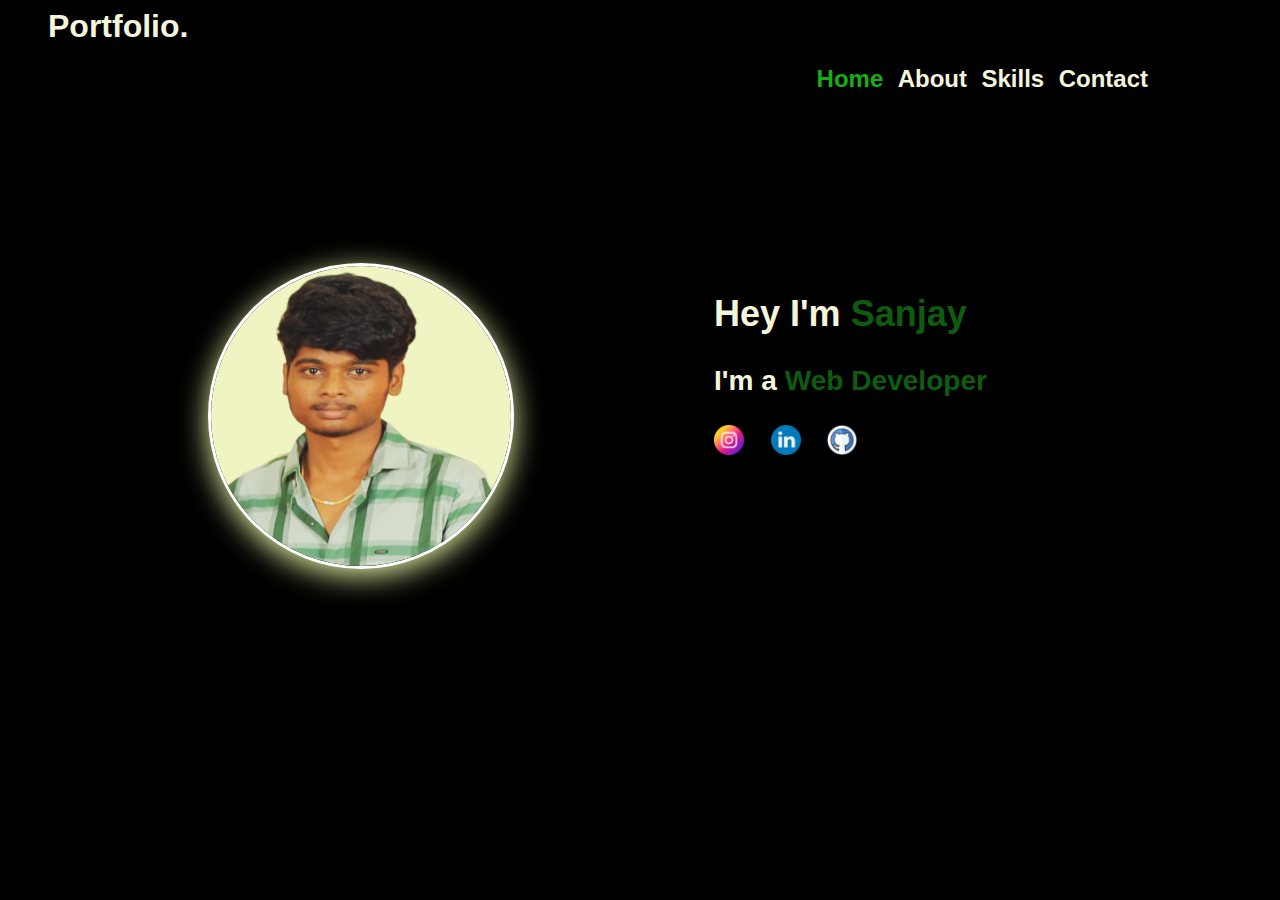
<file: index.html>
<!DOCTYPE html>
<html lang="en">

<head>
  <meta charset="UTF-8">
  <meta name="viewport" content="width=device-width, initial-scale=1.0">
  <title>Portfolio | Sanjay</title>
</head>

<body>
  <link rel="stylesheet" href="profile.css">
  <div class="section-one">
    <h1 class="section-one__name">Portfolio.</h1>
  </div>
  <div class="section-two">
    <h2 class="section-two__h">Home</h2>
    <a href="about.html">
      <h2 class="section-two__a">About</h2></a>
    <a href="skill.html">
      <h2 class="section-two__s">Skills</h2></a>
    <a href="contact.html">
      <h2 class="section-two__c">Contact</h2></a>
  </div>
  <div class="profile-container">
    <div class="profilephoto">
    <img src="sanjayy.jpg" alt="Profile" class="profile-pic" /></div>
    <div class="profile-text">
      <h2>Hey I'm <span>Sanjay</span></h2>
      <h3>I'm a <span>Web Developer</span></h3>
      <div class="image">
      <a href="https://www.instagram.com/_sanjay_2205?igsh=MW5sYW52dG04OWU5ZA==&utm_source=ig_contact_invite">
        <img class="png1" src="image1.png" alt="vcfv"></a>
      <a
        href="https://www.linkedin.com/in/sanjay-marx-25aa27325?utm_source=share&utm_campaign=share_via&utm_content=profile&utm_medium=android_app">
        <img class="png2" src="linkedin.png" alt=""></a>
      <a href="https://github.com/sanjayaswin/Sanjay">
        <img class="png3" src="github.png" alt=""></a></div>
    </div>

  </div>
</body>

</html>
</file>
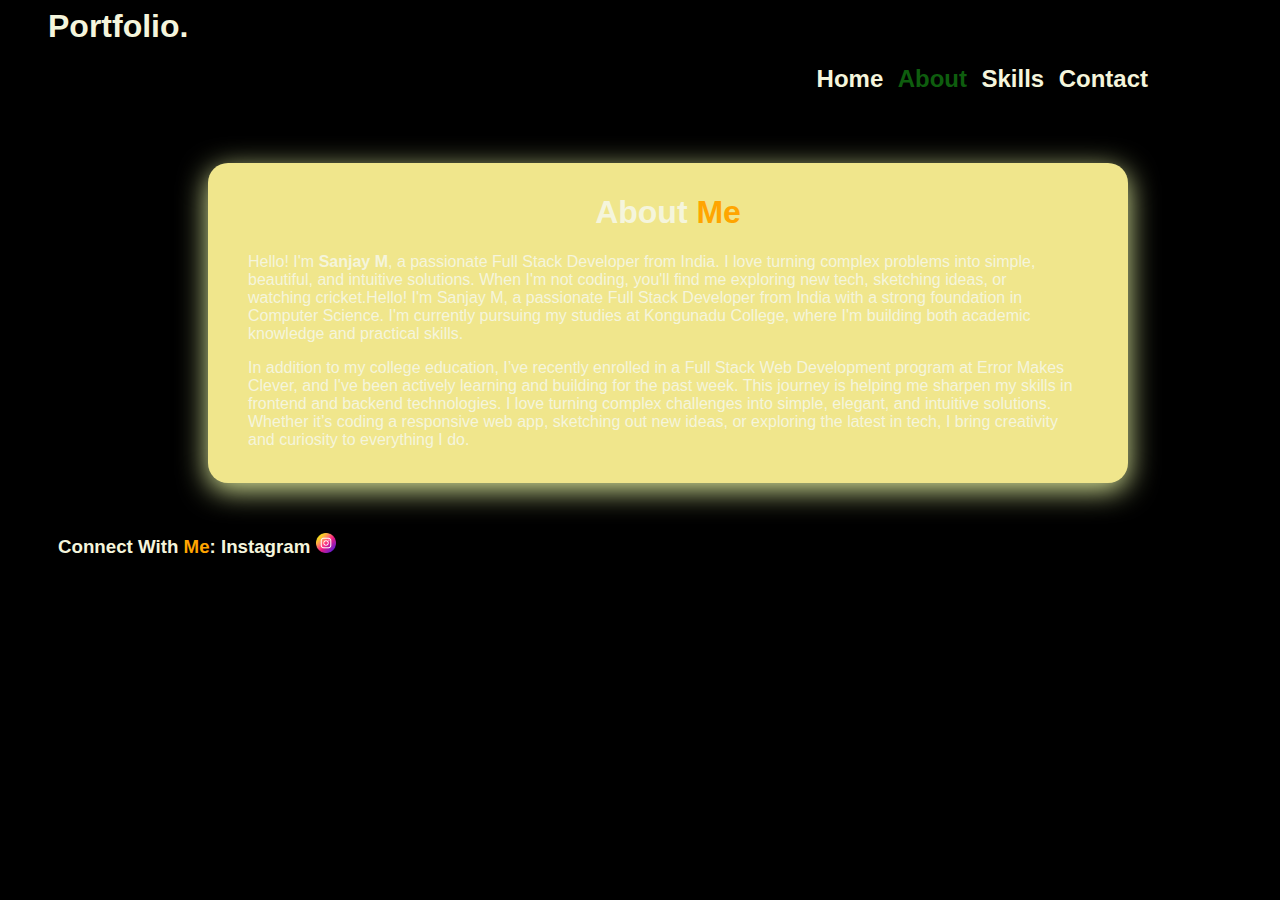
<file: about.html>
<!DOCTYPE html>
<html lang="en">
<head>
    <meta charset="UTF-8">
    <meta name="viewport" content="width=device-width, initial-scale=1.0">
    <title>About Me</title>
</head>
<body>
   <style>
@import url('https://fonts.googleapis.com/css2?family=Poppins:ital,wght@0,100;0,200;0,300;0,400;0,500;0,600;0,700;0,800;0,900;1,100;1,200;1,300;1,400;1,500;1,600;1,700;1,800;1,900&display=swap');
</style>
    <link rel="stylesheet" href="about.css">
<div class="section-one">
    <h1 class="section-one__name">Portfolio.</h1>
  </div>
  <div class="section-two">
    <a href="index.html">
    <h2 class="section-two__h">Home</h2></a>
    <h2 class="section-two__a">About</h2>
    <a href="skill.html">
      <h2 class="section-two__s">Skills</h2></a>
    <a href="contact.html"><h2 class="section-two__c">Contact</h2></a>
  </div>
  <div class="aboutme"><center>
<h1 class="aboutme__one">About <span>Me</span></h1></center>
<p class="aboutme__two">Hello! I'm <strong>Sanjay M</strong>, a passionate Full Stack Developer from India. I love turning complex problems into simple, beautiful, and intuitive solutions. When I'm not coding, you'll find me exploring new tech, sketching ideas, or watching cricket.Hello! I'm Sanjay M, a passionate Full Stack Developer from India with a strong foundation in Computer Science. I'm currently pursuing my studies at Kongunadu College, where I'm building both academic knowledge and practical skills.</p>
<p class="aboutme__three">In addition to my college education, I’ve recently enrolled in a Full Stack Web Development program at Error Makes Clever, and I've been actively learning and building for the past week. This journey is helping me sharpen my skills in frontend and backend technologies.
I love turning complex challenges into simple, elegant, and intuitive solutions. Whether it’s coding a responsive web app, sketching out new ideas, or exploring the latest in tech, I bring creativity and curiosity to everything I do.</p>
</p></div>
<div class="line">
<h3 class="one">Connect With <span class="wide">Me</span>:
     <a href="https://www.instagram.com/_sanjay_2205?igsh=MW5sYW52dG04OWU5ZA==&utm_source=ig_contact_invite">Instagram <img class="png1" src="image1.png" alt="rv"></a>
</h3></div>
</body> 
</html>
</file>
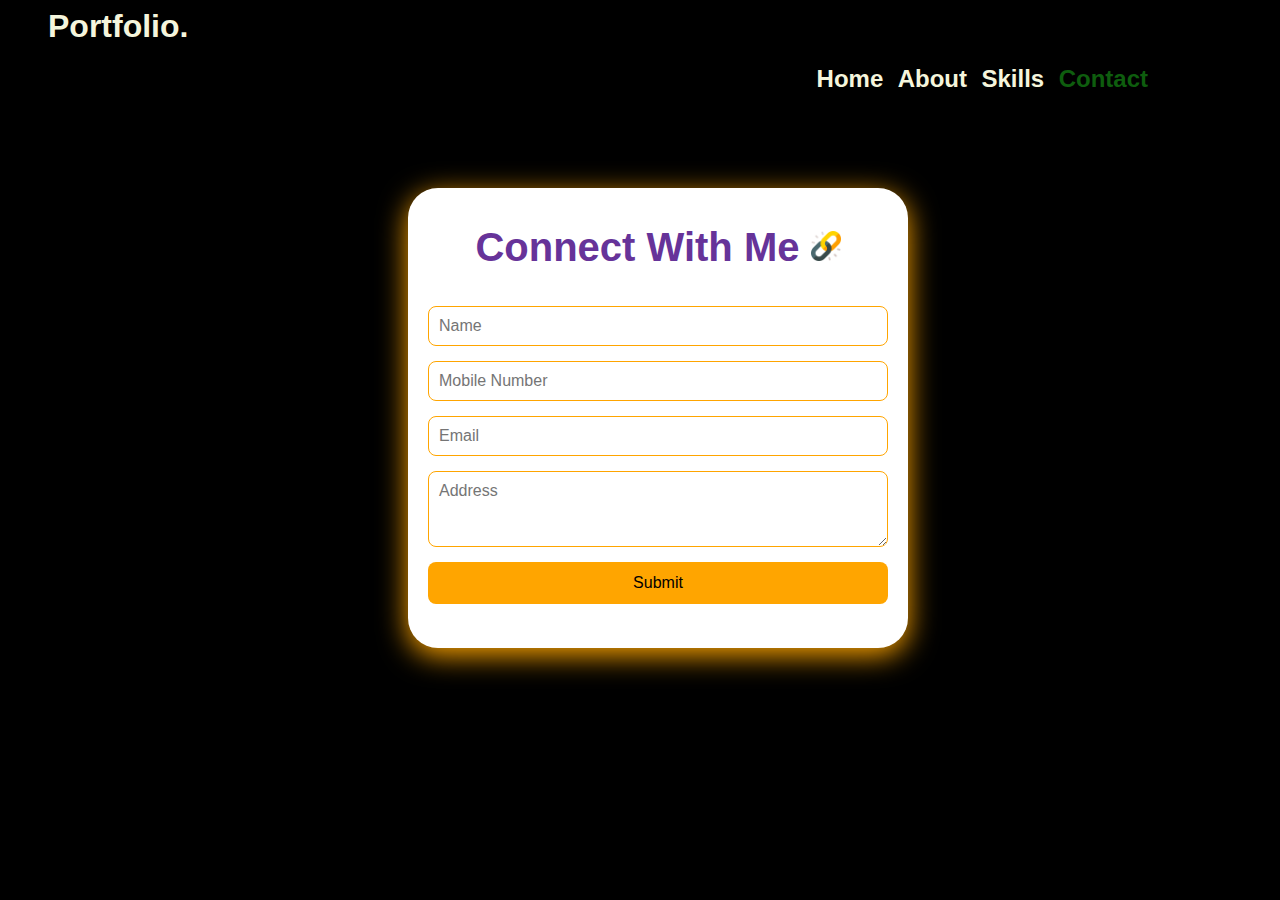
<file: contact.html>
<!DOCTYPE html>
<html lang="en">

<head>
  <meta charset="UTF-8">
  <meta name="viewport" content="width=device-width, initial-scale=1.0">
  <title>Contact Form</title>
</head>

<body>
  <link rel="stylesheet" href="contact.css">
  <div class="section-one">
    <h1 class="section-one__name">Portfolio.</h1>
  </div>
  <div class="section-two">
    <a href="index.html">
    <h2 class="section-two__h">Home</h2></a>
    <a href="about.html"><h2 class="section-two__a">About</h2></a>
    <a href="skill.html">
      <h2 class="section-two__s">Skills</h2></a>
    <h2 class="section-two__c">Contact</h2>
  </div>
<div class="connect">
<h1 class="connect__one" style="color:rebeccapurple;">Connect With Me
  <img class="connect__two" src="connect.png" alt="">
</h1>
  <form class="contact-form">
    <input class="input1" type="text" placeholder="Name" required>
    <input class="input2" type="tel" placeholder="Mobile Number" required>
    <input class="input3" type="email" placeholder="Email" required>
    <textarea class="input4" placeholder="Address" rows="3" required></textarea>
    <button class="button" type="submit">Submit</button>
  </form>
</div>
</body>

</html>
</file>
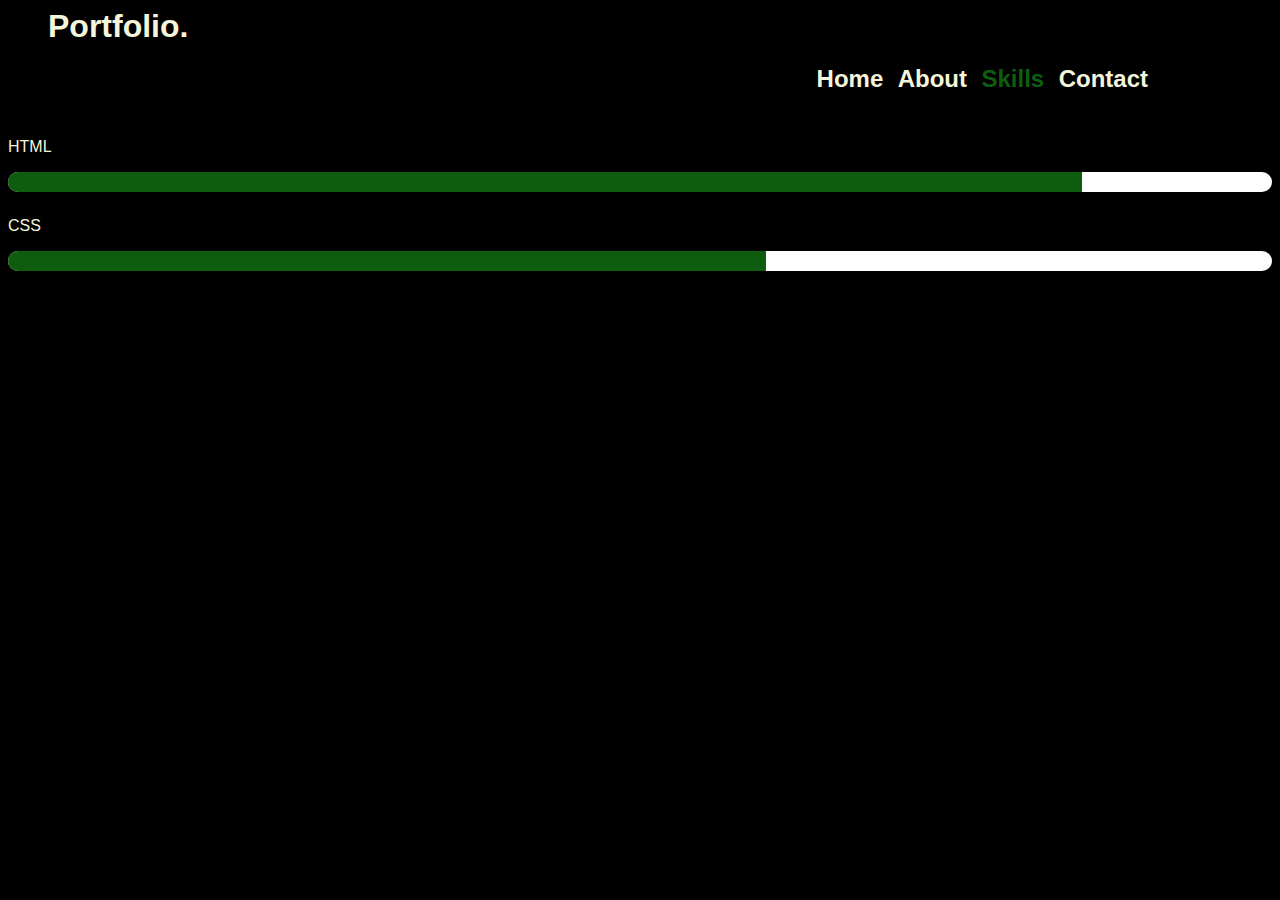
<file: skill.html>
<!DOCTYPE html>
<html lang="en">
<head>
    <meta charset="UTF-8">
    <meta name="viewport" content="width=device-width, initial-scale=1.0">
    <title>Skills</title>
</head>
<body>
    <link rel="stylesheet" href="skill.css">
    <div class="section-one">
    <h1 class="section-one__name">Portfolio.</h1>
  </div>
  <div class="section-two">
    <a href="index.html">
    <h2 class="section-two__h">Home</h2></a>
    <a href="about.html"><h2 class="section-two__a">About</h2></a>
    <h2 class="section-two__s">Skills</h2>
    <a href="contact.html"><h2 class="section-two__c">Contact</h2></a>
  </div>
<div>
  <p class="hi">HTML</p>
  <div class="bar">
    <div class="progress1" style="width: 85%;"></div>
  </div>
  <p class="hii">CSS</p>
  <div class="bar">
    <div class="progress2" style="width: 60%;"></div>
  </div>

</div>


</body>
</html>
</file>
<file: profile.css>
* {
  background-color: black;
  color: beige;
  font-family: Arial, Helvetica, sans-serif;
}

.section-two__h {
  color: rgb(22, 176, 22);

}

.section-two__a:hover {
  color: rgb(22, 177, 22);
}


.section-two__s:hover {
  color: rgb(14, 193, 14);
}

.section-two__c:hover {
  color: rgb(11, 211, 11);
}

.section-one__name,
.section-one {
  padding: 20px;
  display: inline;
}

.section-two,
.section-two__h,
.section-two__a,
.section-two__s,
.section-two__c {
  display: inline-block;
  text-align: right;
  padding-left: 20px;
  padding-left: 10px;
}

.section-two {
  width: 1130px;
}

.profile-container {
  display: flex;
  margin-left: 200px;
  margin-top: 150px;
  gap: 200px;
}

.profile-pic {
  width: 300px;
  height: 300px;
  border-radius: 50%;
  border: 3px solid white;
box-shadow:#DDEB9D 0px 7px 29px 0px;
}

.profile-text {
  color: white;
  font-size: 24px;
  text-decoration: none;

}

.profile-text h2 {
  animation: pulse 2s ease-in-out;
}

.profile-text h3 {
  animation: pulse1 2.5s ease-in-out;
}

.image {
  animation: pulse2 3s ease-in-out;
}


.profile-pic {
  animation: pulse3 2s ease-in-out;
}

.png1,
.png2,
.png3 {
  height: 30px;
  width: 30px;
  margin-right: 20px;
  text-decoration: none;

}

span {
  color: rgb(14, 93, 14);
}

@keyframes pulse {
  0% {
    margin-left: 200px;
  }

  100% {
    margin-left: 0px;
  }
}

@keyframes pulse1 {
  0% {
    margin-left: 200px;
  }

  100% {
    margin-left: 0px;
  }
}

@keyframes pulse2 {
  0% {
    margin-left: 200px;
  }

  100% {
    margin-left: 0px;
  }
}

@keyframes pulse3 {

  0%{
    transform: scale(0.5);
    box-shadow: none;
  }
  50%{
    transform: scale(1.1);
    box-shadow: none;
  }
  100%{
    transform: scale(1) ;
  }
}
</file>
<file: about.css>
.poppins-thin {
  font-family: "Poppins", sans-serif;
  font-weight: 100;
  font-style: normal;
}

.poppins-extralight {
  font-family: "Poppins", sans-serif;
  font-weight: 200;
  font-style: normal;
}

.poppins-light {
  font-family: "Poppins", sans-serif;
  font-weight: 300;
  font-style: normal;
}

.poppins-regular {
  font-family: "Poppins", sans-serif;
  font-weight: 400;
  font-style: normal;
}

.poppins-medium {
  font-family: "Poppins", sans-serif;
  font-weight: 500;
  font-style: normal;
}

.poppins-semibold {
  font-family: "Poppins", sans-serif;
  font-weight: 600;
  font-style: normal;
}

.poppins-bold {
  font-family: "Poppins", sans-serif;
  font-weight: 700;
  font-style: normal;
}

.poppins-extrabold {
  font-family: "Poppins", sans-serif;
  font-weight: 800;
  font-style: normal;
}

.poppins-black {
  font-family: "Poppins", sans-serif;
  font-weight: 900;
  font-style: normal;
}

.poppins-thin-italic {
  font-family: "Poppins", sans-serif;
  font-weight: 100;
  font-style: italic;
}

.poppins-extralight-italic {
  font-family: "Poppins", sans-serif;
  font-weight: 200;
  font-style: italic;
}

.poppins-light-italic {
  font-family: "Poppins", sans-serif;
  font-weight: 300;
  font-style: italic;
}

.poppins-regular-italic {
  font-family: "Poppins", sans-serif;
  font-weight: 400;
  font-style: italic;
}

.poppins-medium-italic {
  font-family: "Poppins", sans-serif;
  font-weight: 500;
  font-style: italic;
}

.poppins-semibold-italic {
  font-family: "Poppins", sans-serif;
  font-weight: 600;
  font-style: italic;
}

.poppins-bold-italic {
  font-family: "Poppins", sans-serif;
  font-weight: 700;
  font-style: italic;
}

.poppins-extrabold-italic {
  font-family: "Poppins", sans-serif;
  font-weight: 800;
  font-style: italic;
}

.poppins-black-italic {
  font-family: "Poppins", sans-serif;
  font-weight: 900;
  font-style: italic;
}

* {
  background-color: black;
  color: beige;
  font-family: Arial, Helvetica, sans-serif;
  text-decoration: none;
}
.section-two__a{
  color:rgb(14, 93, 14) ;

}

.section-two__h:hover{
  color: rgb(14, 93, 14);
}


.section-two__s:hover {
  color: rgb(14, 93, 14);
}

.section-two__c:hover {
  color: rgb(14, 93, 14);
}
.section-one__name,
.section-one {
  padding: 20px;
  display: inline;
}

.section-two,
.section-two__h,
.section-two__a,
.section-two__s,
.section-two__c {
  display: inline-block;
  text-align: right;
  padding-left: 20px;
  padding-left: 10px;
}

.section-two {
  width: 1130px;
}
.png1{
    height: 20px;
    width: 20px;
}
span{
    color: orange;
}

strong,span,.aboutme__one,.aboutme__two,.aboutme__three,.aboutme{
    background-color:khaki;

}
.aboutme{
    width: 900px;
    height: 300px;
    border-radius: 20px;
    padding: 10px;
    margin-top: 50px;
    margin-left: 200px;
    animation: one 3s ease-in-out ;
    box-shadow:#DDEB9D 0px 7px 29px 0px;

}
.aboutme__two,.aboutme__three{
    padding-left: 30px;
    padding-right: 30px;
}
.one{
    margin-left: 50px;
    margin-top: 50px;
}
.wide{
    background-color: black;
}
.aboutme__three{
    padding-top: -50px;
}

@keyframes one {
  0%{
    transform: scale(0.5);
    box-shadow: none;
  }
  50%{
    transform: scale(1.1);
        box-shadow: none;

  }
  100%{
    transform: scale(1) ;

  }
}
</file>
<file: contact.css>
* {
  background-color: black;
  color: beige;
  font-family: Arial, Helvetica, sans-serif;
}
.section-two__c{
  color:rgb(14, 93, 14) ;

}

.section-two__h:hover{
  color: rgb(14, 93, 14);
}


.section-two__s:hover {
  color: rgb(14, 93, 14);
}

.section-two__a:hover {
  color: rgb(14, 93, 14);
}
.section-one__name,
.section-one {
  padding: 20px;
  display: inline;
}

.section-two,
.section-two__h,
.section-two__a,
.section-two__s,
.section-two__c {
  display: inline-block;
  text-align: right;
  padding-left: 20px;
  padding-left: 10px;
}

.section-two {
  width: 1130px;
}
img{
  height: 30px;
  width: 30px;
}
.connect,.connect__one,.connect__two,.connect__three,.connect__four{
  background-color: white;
  display:inline-block ;
}
.connect{
  width: 500px;
  height: 450px;
  border-radius: 30px;
  margin-left: 400px;
  margin-top: 75px;
  text-align: center;
  padding-top: 10px;
  box-shadow:orange 0px 7px 29px 0px;
  animation: ani 2s ease-in-out;
}
.connect__one{
  font-size: 40px;
}
.contact-form {
  display: flex;
  flex-direction:column;
  gap: 15px;
  margin-top: 10px;
  padding: 0 20px;
  background-color: white;
}

.contact-form input,
.contact-form textarea {
  padding: 10px;
  border-radius: 8px;
  border: 1px solid orange;
  background-color:white;
  color: black;
  font-size: 16px;
}

.contact-form input:focus,
.contact-form textarea:focus {
  border-color: orange;
}

.contact-form button {
  background-color: orange;
  color: rgb(2, 0, 0);
  border: none;
  padding: 12px;
  border-radius: 8px;
  font-size: 16px;
  cursor: pointer;
  transition: 0.1s;
}
button{
  transition-delay: 1s;
}
.contact-form button:hover {
  padding-top: 14px;
  padding-bottom: 14px;
  transition-duration: 1s;
}
.contact-form input:hover,
.contact-form textarea:hover{
  border: 2px solid orange;
} 
.input1{
  animation: app1 1s ease-in-out;
}
.input2{
  animation: app2 1.5s ease-in-out;
}
.input3{
  animation: app3 2s ease-in-out;
}
.input4{
  animation: app4 2.5s ease-in-out;
}
.button{
  animation: app5 2.5s ease-in-out;
}
@keyframes app1 {
  0% {
    margin-left: 200px;
  }

  100% {
    margin-left: 0px;
  }
}
@keyframes app2 {
  0% {
    margin-left: 200px;
  }

  100% {
    margin-left: 0px;
  }
}
@keyframes app3 {
  0% {
    margin-left: 200px;
  }

  100% {
    margin-left: 0px;
  }
}
@keyframes app4 {
  0% {
    margin-left: 200px;
  }

  100% {
    margin-left: 0px;
  }
}
@keyframes app5 {
  0%{
    transform: scale(0.5);
    box-shadow: none;
  }

  100%{
    transform: scale(1) ;
  }
}
@keyframes ani {
  0%{
    transform: scale(0.5);
    box-shadow: none;
  }
50%{
      transform: scale(1.2) ;

}
  100%{
    transform: scale(1) ;
  }
}
</file>
<file: skill.css>
* {
  background-color: black;
  color: beige;
  font-family: Arial, Helvetica, sans-serif;
}
.section-two__s{
  color:rgb(14, 93, 14) ;

}

.section-two__h:hover{
  color: rgb(14, 93, 14);
}


.section-two__a:hover {
  color: rgb(14, 93, 14);
}

.section-two__c:hover {
  color: rgb(14, 93, 14);
}
.section-one__name,
.section-one {
  padding: 20px;
  display: inline;
}

.section-two,
.section-two__h,
.section-two__a,
.section-two__s,
.section-two__c {
  display: inline-block;
  text-align: right;
  padding-left: 20px;
  padding-left: 10px;
}

.section-two {
  width: 1130px;
}
.skill-tag {
  display: inline-block;
  background-color: #f0f0f0;
  color: #333;
  padding: 8px 12px;
  border-radius: 20px;
  margin: 5px;
  font-weight: bold;
}
.bar {
  background-color: white;
  border-radius: 20px;
  overflow: hidden;
  margin-bottom: 10px;
}
.progress1 {
  background-color:rgb(14, 93, 14);
  height: 20px;
  animation: len1 2s ease-in-out;
}
.progress2 {
  background-color:rgb(14, 93, 14);
  height: 20px;
    animation: len2 2s ease-in-out;

}
.hi,.hii{
  margin-top: 25px;
}
@keyframes 
len1 {
  0%{
width: 0%;
  }
  100%{
width: 85%;

  }
}
@keyframes 
len2 {
  0%{
width: 0%;
  }
  100%{
width: 60%;

  }
}
</file>
